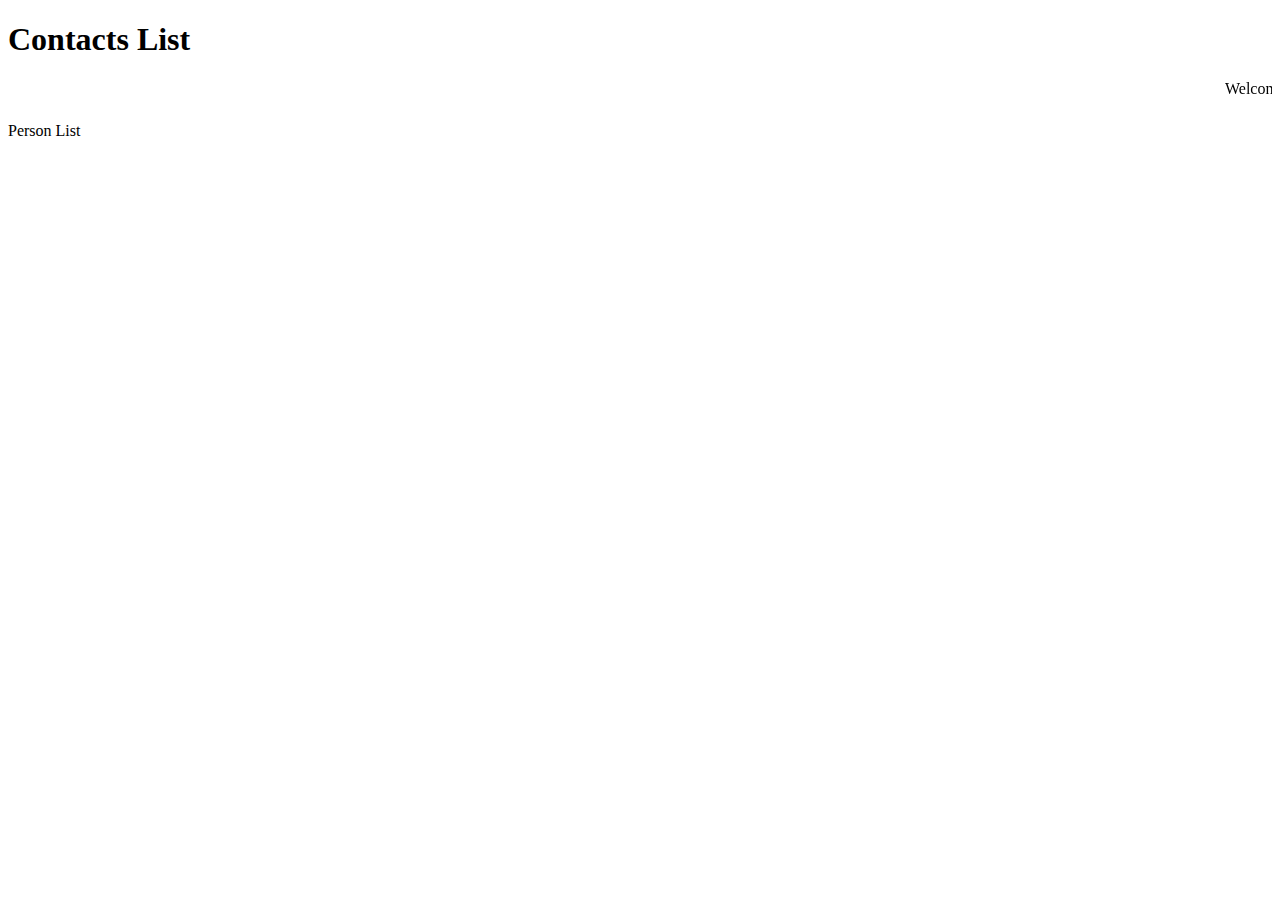
<file: src/main/resources/templates/index.html>
<!DOCTYPE html>
<html lang="en">
<head>
    <meta charset="UTF-8">
    <meta http-equiv="X-UA-Compatible" content="IE=edge">
    <meta name="viewport" content="width=device-width, initial-scale=1.0">
    <link rel="stylesheet" th:href="@{/css/index.css}">
    <title>Contact list</title>
</head>
<body th:background="@{/images/pineapple.jpeg}" width="10%">
    <h1>Contacts List</h1>
    <marquee class="marq">Welcome to my Contact List</marquee>

    <h2 th:text="${message}"></h2>

    <a th:href="@{/personList}">Person List</a>
</body>
</html>
</file>
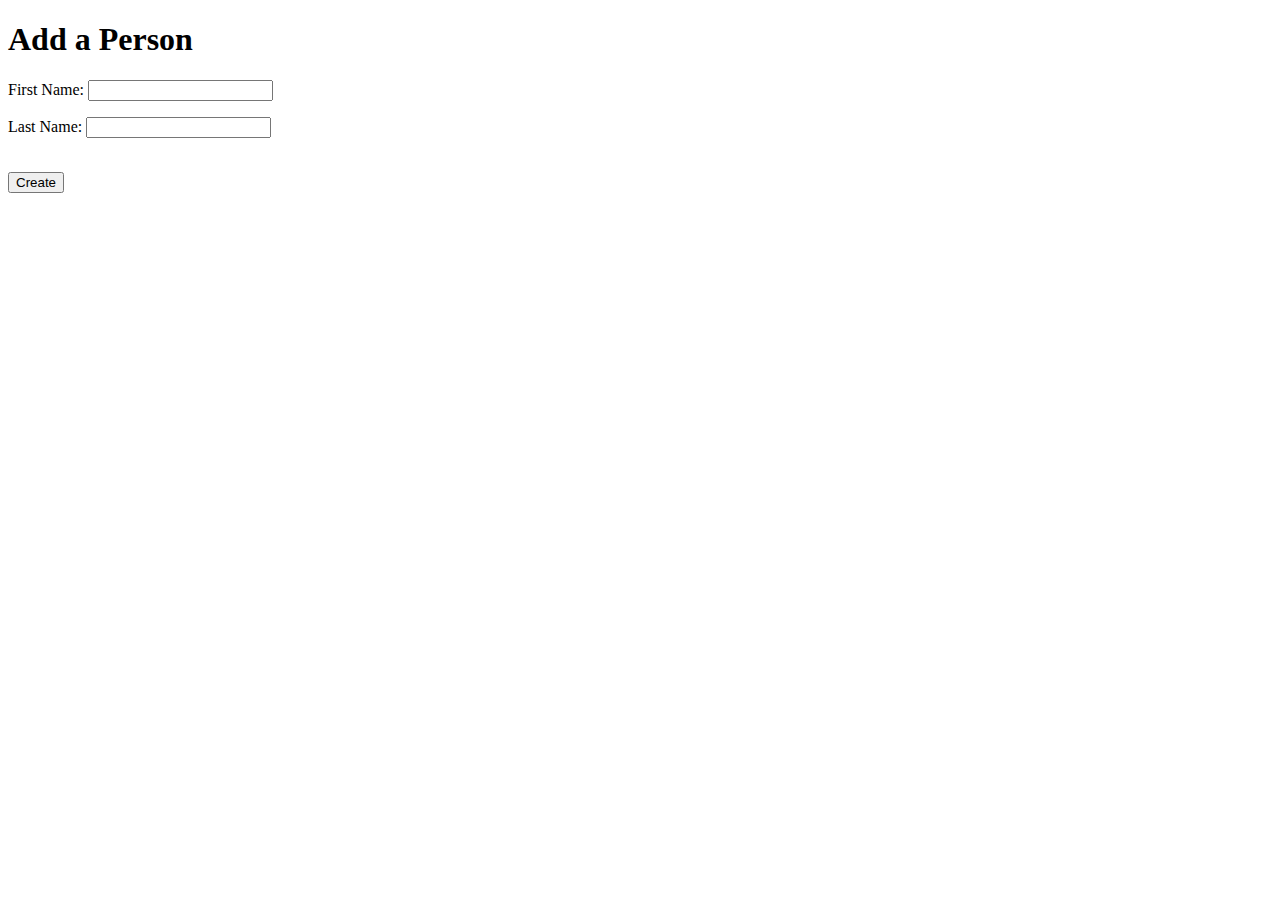
<file: src/main/resources/templates/addPerson.html>
<!DOCTYPE html>
<html lang="en">
<head>
    <meta charset="UTF-8">
    <meta http-equiv="X-UA-Compatible" content="IE=edge">
    <meta name="viewport" content="width=device-width, initial-scale=1.0">
    <title>Add Contact</title>
</head>
<body>
    <h1>Add a Person</h1>

    <div>
        <form th:action="@{/addPerson}" th:object="${personForm}" method="POST">
            <p>First Name:
                <input type="text" th:field="*{firstName}"/>
            </p>
            <p>Last Name:
                <input type="text" th:field="*{lastName}"/>
            </p>
            <br>
            <input type="submit" value="Create">
        </form>
    </div>
    <div th:if="${errorMessage}" text="Input valid First & Last Name!" style="color: red; font-style: italic;"></div>
</body>
</html>
</file>
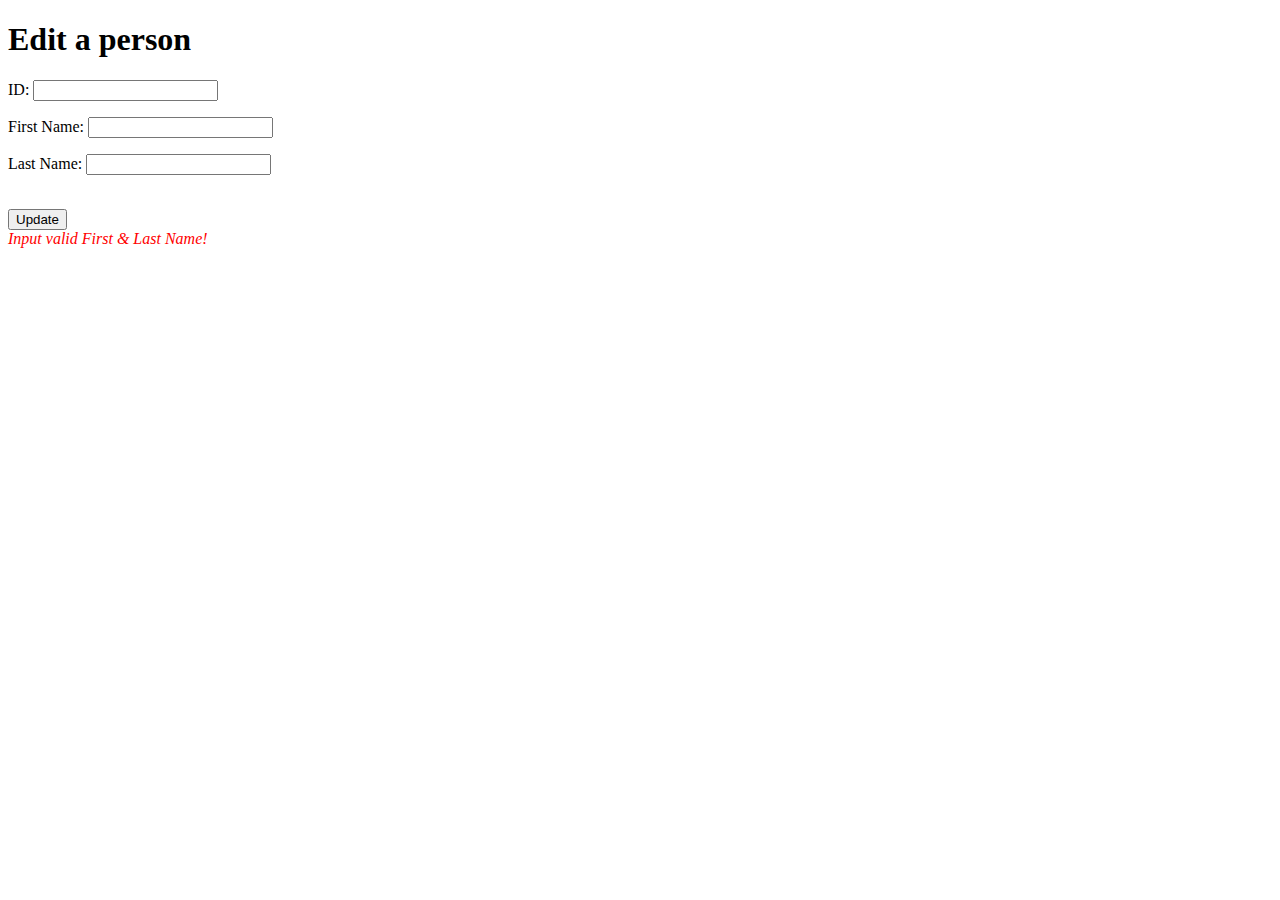
<file: src/main/resources/templates/edit.html>
<!DOCTYPE html>
<html lang="en">
<head>
    <meta charset="UTF-8">
    <meta http-equiv="X-UA-Compatible" content="IE=edge">
    <meta name="viewport" content="width=device-width, initial-scale=1.0">
    <title>Update Particulars</title>
</head>
<body>
    <h1>Edit a person</h1>
    
    <div>
        <form
            th:action="@{/edit/{id}(id=${person.id})}"
            th:object="${person}"
            method="POST">
            <p>
                ID:
                <input type="text" th:field="*{id}" th:readonly="true"/>
            </p>
            <p>First Name:
                <input type="text" th:field="*{firstName}"/>
            </p>
            <p>Last Name:
                <input type="text" th:field="*{lastName}"/>
            </p>
            <br>
            <input type="submit" value="Update">
        </form>
    </div>
    <div th:if="${errorMessage}" style="color: red; font-style: italic;">Input valid First & Last Name!</div>
</body>
</html>
</file>
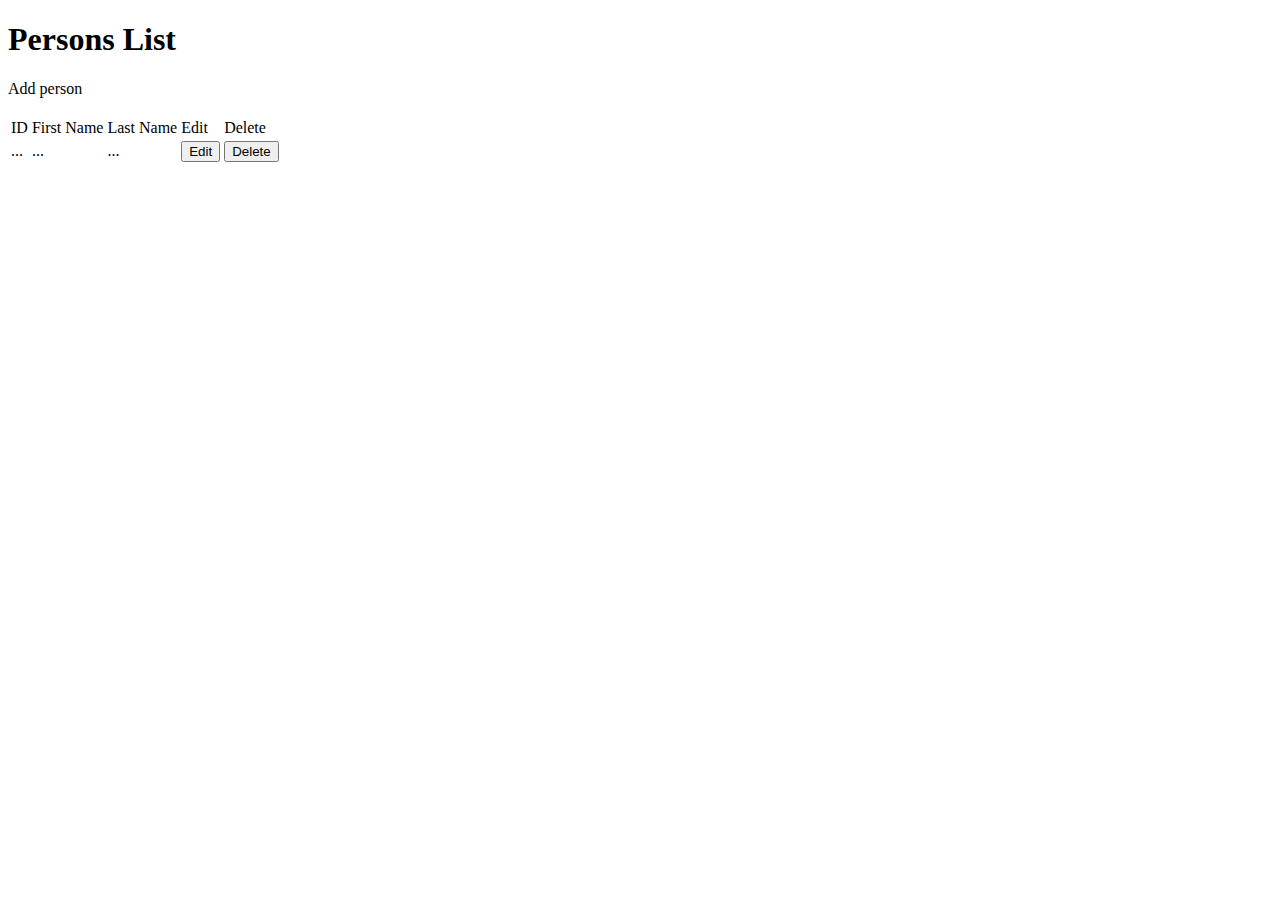
<file: src/main/resources/templates/personList.html>
<!DOCTYPE html>
<html lang="en">
<head>
    <meta charset="UTF-8">
    <meta http-equiv="X-UA-Compatible" content="IE=edge">
    <meta name="viewport" content="width=device-width, initial-scale=1.0">
    <link rel="stylesheet" th:href="@{/css/style.css}">
    <title>List of contacts</title>
</head>
<body>
    <h1>Persons List</h1>

    <a th:href="@{/addPerson}">Add person</a>
    <br>
    <br>
    <div>
        <table>
            <tr>
                <td>ID</td>
                <td>First Name</td>
                <td>Last Name</td>
                <td>Edit</td>
                <td>Delete</td>
            </tr>
            <tr th:each="person : ${persons}">
                <td th:text="${person.id}">...</td>
                <td th:text="${person.firstName}">...</td>
                <td th:text="${person.lastName}">...</td>
                <td>
                    <a th:href="@{/edit/{id}(id=${person.id})}">
                        <button type="button">Edit</button>
                    </a>
                </td>
                <td>
                    <a th:href="@{/delete/{id}(id=${person.id})}">
                        <button type="button">Delete</button>
                    </a>
                </td>
            </tr>

        </table>
    </div>

</body>
</html>
</file>
